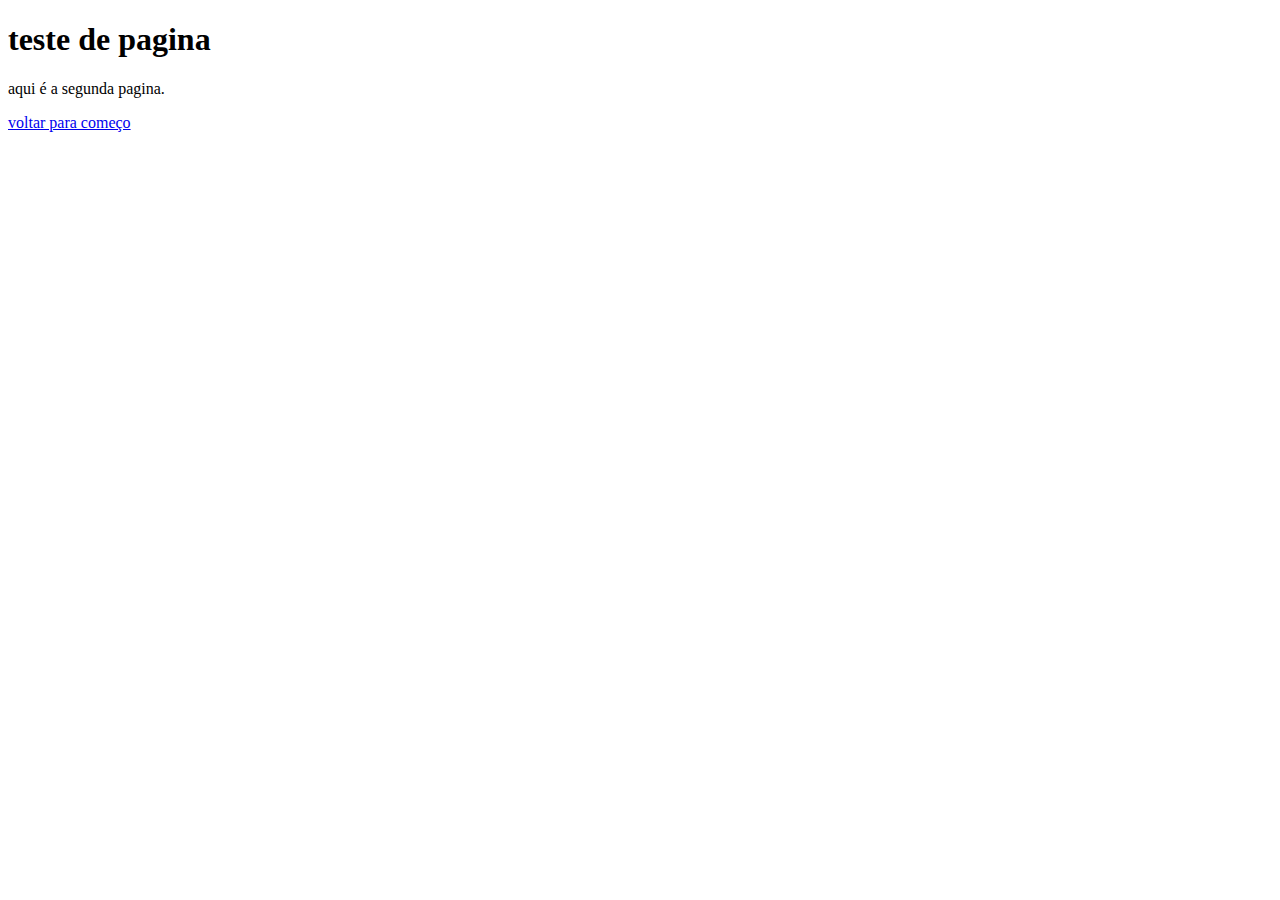
<file: pagina2.html>
<!DOCTYPE html>
<html lang="pt-BR">
<head>
    <meta charset="UTF-8">
    <meta name="viewport" content="width=device-width, initial-scale=1.0">
    <title>Página 2</title>
</head>
<body>
    <h1>teste de pagina</h1>
    <p>aqui é a segunda pagina.</p>
    <a href="teste.html">voltar para começo</a>
</body>
</html>
</file>
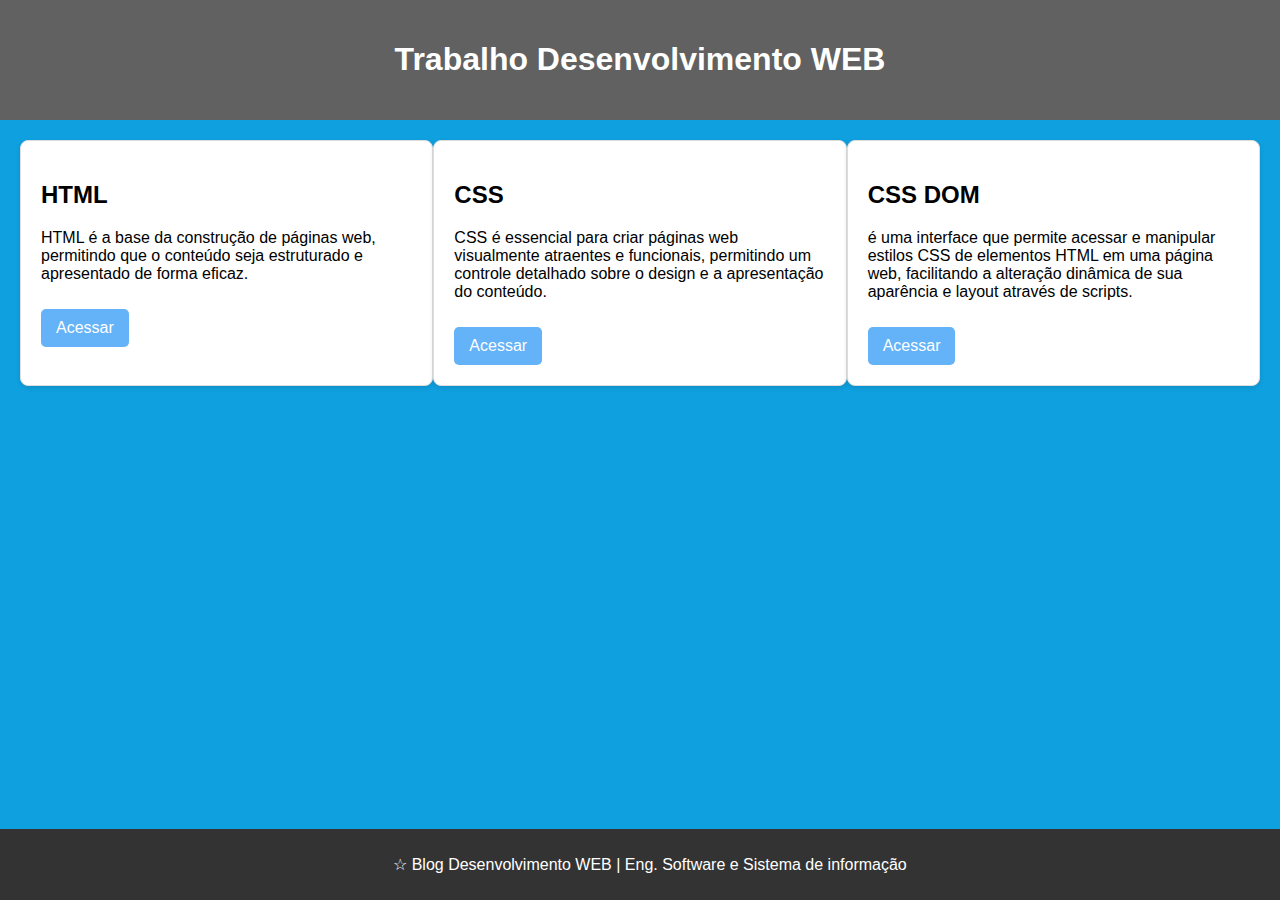
<file: teste.html>
<!DOCTYPE html>
<html lang="pt-BR">
<head>
    <meta charset="UTF-8">
    <meta name="viewport" content="width=device-width, initial-scale=1.0">
    <title>Blog-DESENVOLVIMENTO WEB</title>
    <style>
        body {
            font-family: Arial, sans-serif;
            margin: 0;
            padding: 0;
            background-color: #0fa0df;
        }
        header {
            background: #616161;
            color: white;
            padding: 20px;
            text-align: center;
        }
        .container {
            display: flex;
            justify-content: space-around;
            margin: 20px;
        }
        .card {
            background: white;
            border: 1px solid #ddd;
            border-radius: 8px;
            padding: 20px;
            width: 30%;
            box-shadow: 0 2px 5px rgba(0,0,0,0.1);
        }
        .button {
            display: inline-block;
            margin-top: 10px;
            padding: 10px 15px;
            background: #64b2f7;
            color: white;
            text-decoration: none;
            border-radius: 5px;
            
        }
        .button:hover {
    background:#fe0707;
        }
        footer {
            text-align: center;
            padding: 10px;
            background: #333;
            color: white;
            position: fixed;
            bottom: 0;
            width: 100%;
        }
    </style>
</head>
<body>
    <header>
        <h1>Trabalho Desenvolvimento WEB</h1>
    </header>
    <main>
        <div class="container">
            <div class="card">
                <h2>HTML</h2>
                <p> HTML é a base da construção de páginas web, permitindo que o conteúdo seja estruturado e apresentado de forma eficaz.</p>
                <a href="pagina2.html" class="button">Acessar</a>
            </div>
            <div class="card">
                <h2>CSS</h2>
                <p>CSS é essencial para criar páginas web visualmente atraentes e funcionais, permitindo um controle detalhado sobre o design e a apresentação do conteúdo.</p>
                <a href="pagina2.html" class="button">Acessar</a>
            </div>
            <div class="card">
                <h2>CSS DOM</h2>
                <p>é uma interface que permite acessar e manipular estilos CSS de elementos HTML em uma página web, facilitando a alteração dinâmica de sua aparência e layout através de scripts.</p>
                <a href="pagina2.html" class="button">Acessar</a>
            </div>
        </div>
    </main>
    <footer>
        <p>&star; Blog Desenvolvimento WEB | Eng. Software e Sistema de informação</p>
    </footer>
</body>
</html>
</file>
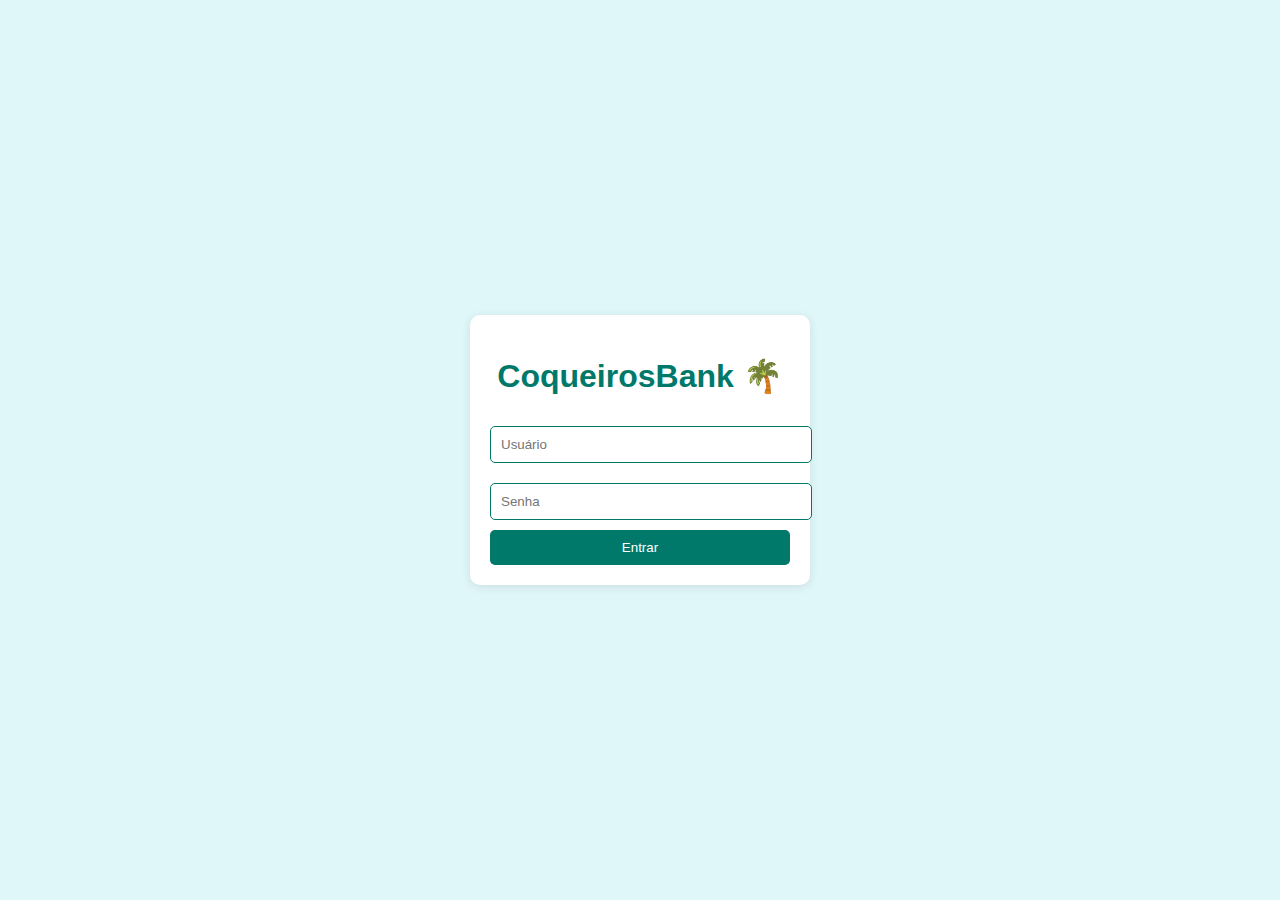
<file: works.html>
<!DOCTYPE html>
<html lang="pt-BR">
<head>
    <meta charset="UTF-8">
    <meta name="viewport" content="width=device-width, initial-scale=1.0">
    <title>CoqueirosBank</title>
    <style>
        body {
            font-family: Arial, sans-serif;
            background-color: #e0f7fa; /* Azul claro */
            margin: 0;
            display: flex;
            justify-content: center;
            align-items: center;
            height: 100vh;
        }

        .container {
            text-align: center;
            background-color: #ffffff;
            padding: 20px;
            border-radius: 10px;
            box-shadow: 0 2px 10px rgba(0, 0, 0, 0.1);
            width: 300px;
        }

        h1 {
            color: #00796b; /* Verde escuro */
        }

        input {
            width: 100%;
            padding: 10px;
            margin: 10px 0;
            border: 1px solid #00796b;
            border-radius: 5px;
        }

        button {
            width: 100%;
            padding: 10px;
            background-color: #00796b; /* Verde escuro */
            color: white;
            border: none;
            border-radius: 5px;
            cursor: pointer;
        }

        button:hover {
            background-color: #004d40; /* Verde escuro ao passar o mouse */
        }

        .info {
            display: none; /* Inicialmente escondido */
        }

        .logout {
            display: inline-block;
            margin-top: 20px;
            text-decoration: none;
            color: #00796b;
        }
    </style>
</head>
<body>
    <div class="container" id="loginContainer">
        <h1>CoqueirosBank 🌴</h1>
        <form id="loginForm" onsubmit="handleLogin(event)">
            <input type="text" placeholder="Usuário" required>
            <input type="password" placeholder="Senha" required>
            <button type="submit">Entrar</button>
        </form>
    </div>

    <div class="container" id="dashboardContainer" style="display: none;">
        <h1>Bem-vindo ao CoqueirosBank 🌴</h1>
        <div class="info">
            <h2>Seu Saldo: R$ 5.000,00</h2>
            <h3>Extratos Recentes:</h3>
            <ul>
                <li>Depósito: R$ 1.000,00</li>
                <li>Saque: R$ 200,00</li>
                <li>Transferência: R$ 500,00</li>
            </ul>
            <h3>Rendimentos:</h3>
            <p>R$ 150,00</p>
        </div>
        <a href="#" class="logout" onclick="logout()">Sair</a>
    </div>

    <script>
        function handleLogin(event) {
            event.preventDefault();
            document.getElementById('loginContainer').style.display = 'none';
            document.getElementById('dashboardContainer').style.display = 'block';
            document.querySelector('.info').style.display = 'block'; // Mostrar informações bancárias
        }

        function logout() {
            document.getElementById('dashboardContainer').style.display = 'none';
            document.getElementById('loginContainer').style.display = 'block';
            document.querySelector('.info').style.display = 'none'; // Esconder informações bancárias
        }
    </script>
</body>
</html>
</file>
